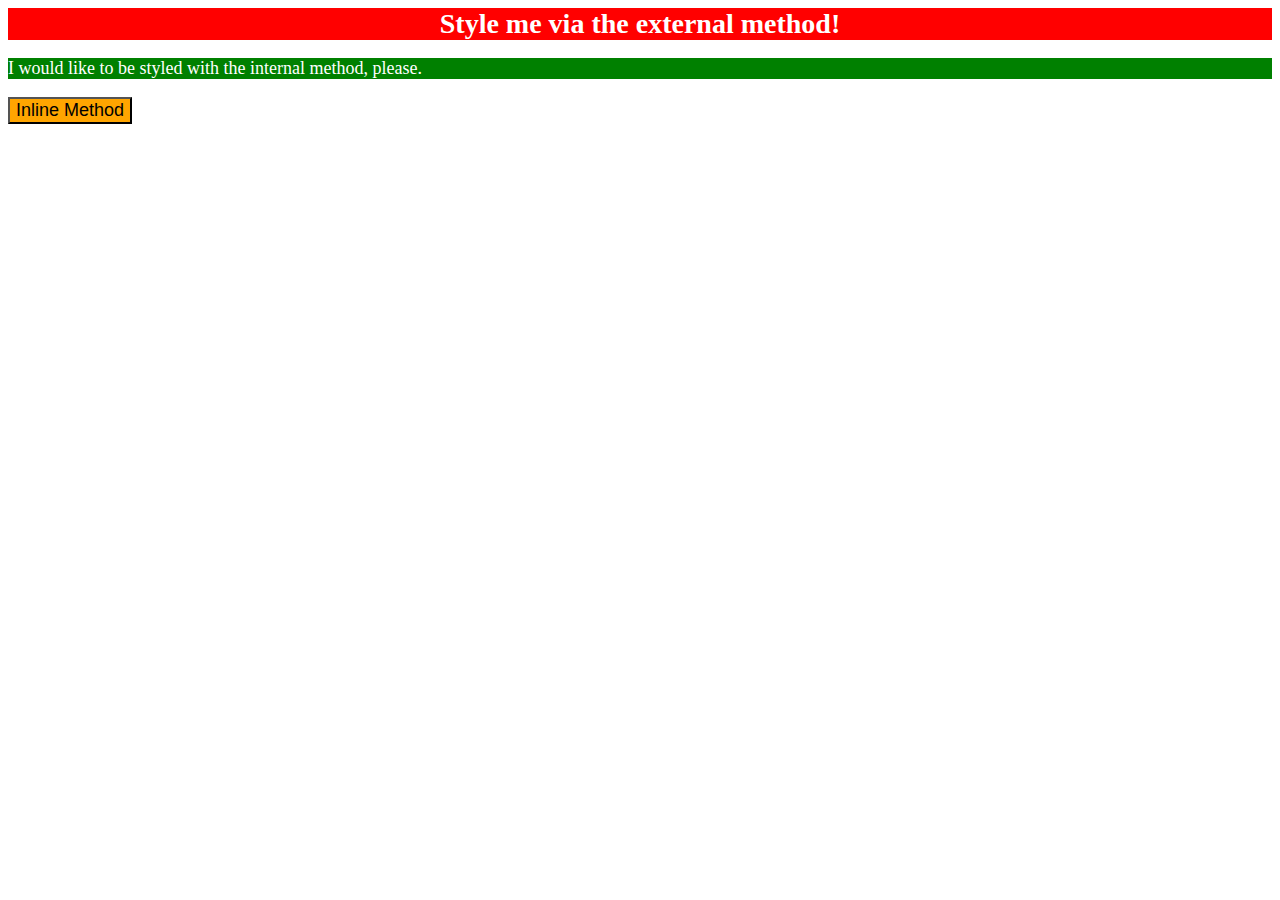
<file: foundations/intro-to-css/01-css-methods/index.html>
<!DOCTYPE html>
<html lang="en">
  <head>
    <meta charset="UTF-8">
    <meta http-equiv="X-UA-Compatible" content="IE=edge">
    <meta name="viewport" content="width=device-width, initial-scale=1.0">
    <title>Methods for Adding CSS</title>
    <link rel="stylesheet" href="styles.css" class="styles">
    <style>
      p {
        color: white;
        background-color: green;
        font-size: 1.125rem;
      }
    </style>
  </head>
  <body>
    <div>Style me via the external method!</div>
    <p>I would like to be styled with the internal method, please.</p>
    <button style="background-color: orange; font-size: 1.125rem;">Inline Method</button>
  </body>
</html>
</file>
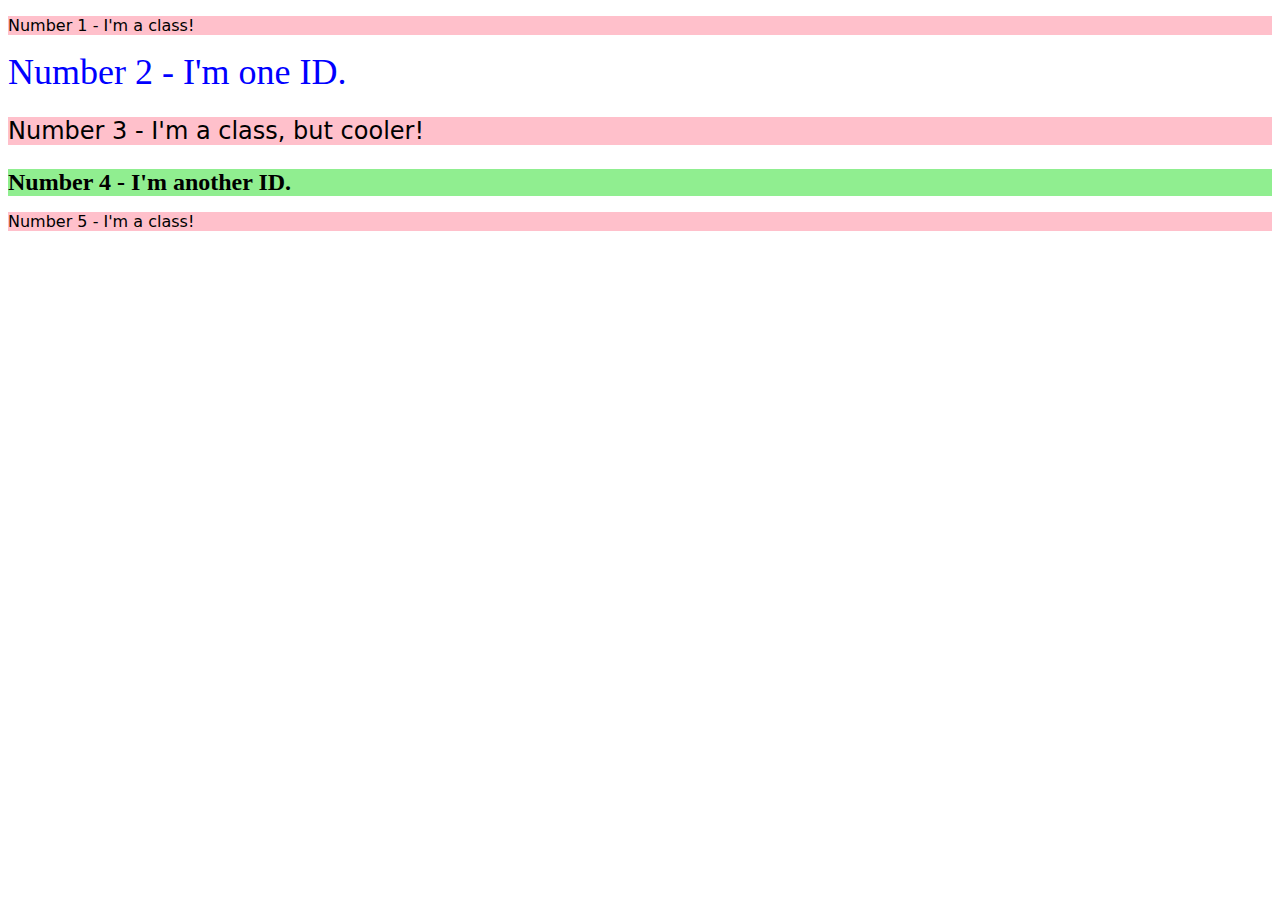
<file: foundations/intro-to-css/02-class-id-selectors/index.html>
<!DOCTYPE html>
<html lang="en">
  <head>
    <meta charset="UTF-8">
    <meta http-equiv="X-UA-Compatible" content="IE=edge">
    <meta name="viewport" content="width=device-width, initial-scale=1.0">
    <title>Class and ID Selectors</title>
    <link rel="stylesheet" href="style.css">
  </head>
  <body>
    <p class="odd">Number 1 - I'm a class!</p>
    <div id="second">Number 2 - I'm one ID.</div>
    <p class="odd" id="third">Number 3 - I'm a class, but cooler!</p>
    <div id="fourth">Number 4 - I'm another ID.</div>
    <p class="odd">Number 5 - I'm a class!</p>
  </body>
</html>
</file>
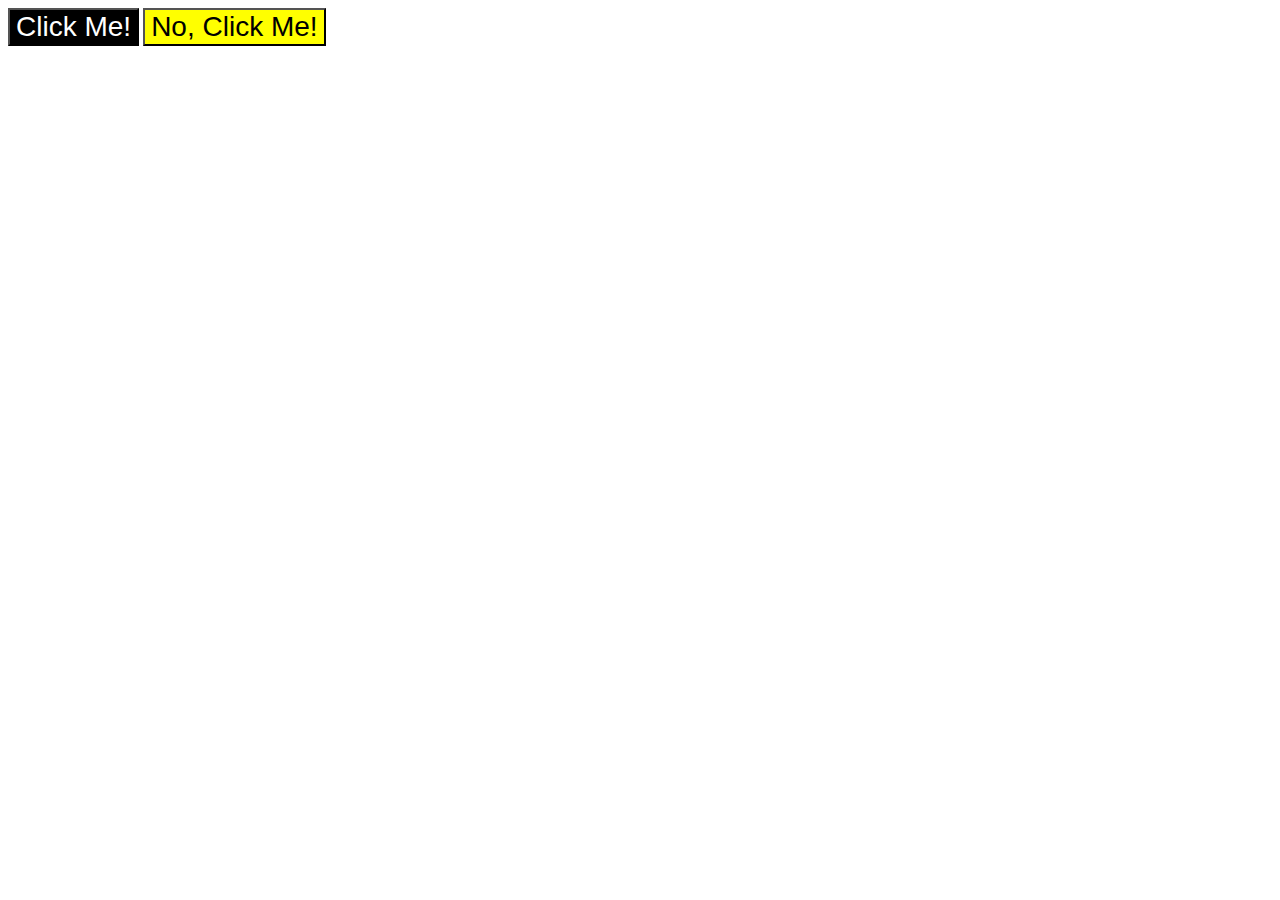
<file: foundations/intro-to-css/03-grouping-selectors/index.html>
<!DOCTYPE html>
<html lang="en">
  <head>
    <meta charset="UTF-8">
    <meta http-equiv="X-UA-Compatible" content="IE=edge">
    <meta name="viewport" content="width=device-width, initial-scale=1.0">
    <title>Grouping Selectors</title>
    <link rel="stylesheet" href="style.css">
  </head>
  <body>
    <button class="request">Click Me!</button>
    <button class="contrary-request">No, Click Me!</button>
  </body>
</html>
</file>
<file: foundations/intro-to-css/01-css-methods/styles.css>
div {
    color: white;
    background-color: red;
    font-size: 1.75rem;
    font-weight: bold;
    text-align: center;
}
</file>
<file: foundations/intro-to-css/02-class-id-selectors/style.css>
.odd {
    font-family: Verdana, "DejaVu Sans", sans-serif;
    background-color: pink;
}

.odd#third {
    font-size: 1.5rem; 
}

#second {
    color: blue;
    font-size: 2.25rem;
}

#fourth {
    background-color: lightgreen;
    font-size: 1.5rem;
    font-weight: bold;
}
</file>
<file: foundations/intro-to-css/03-grouping-selectors/style.css>
.request,
.contrary-request {
    font-family: Helvetica, "Times New Roman", sans-serif;
    font-size: 1.75rem;
}

.request {
    background-color: black;
    color:white;
}

.contrary-request {
    background-color: yellow;
}
</file>
